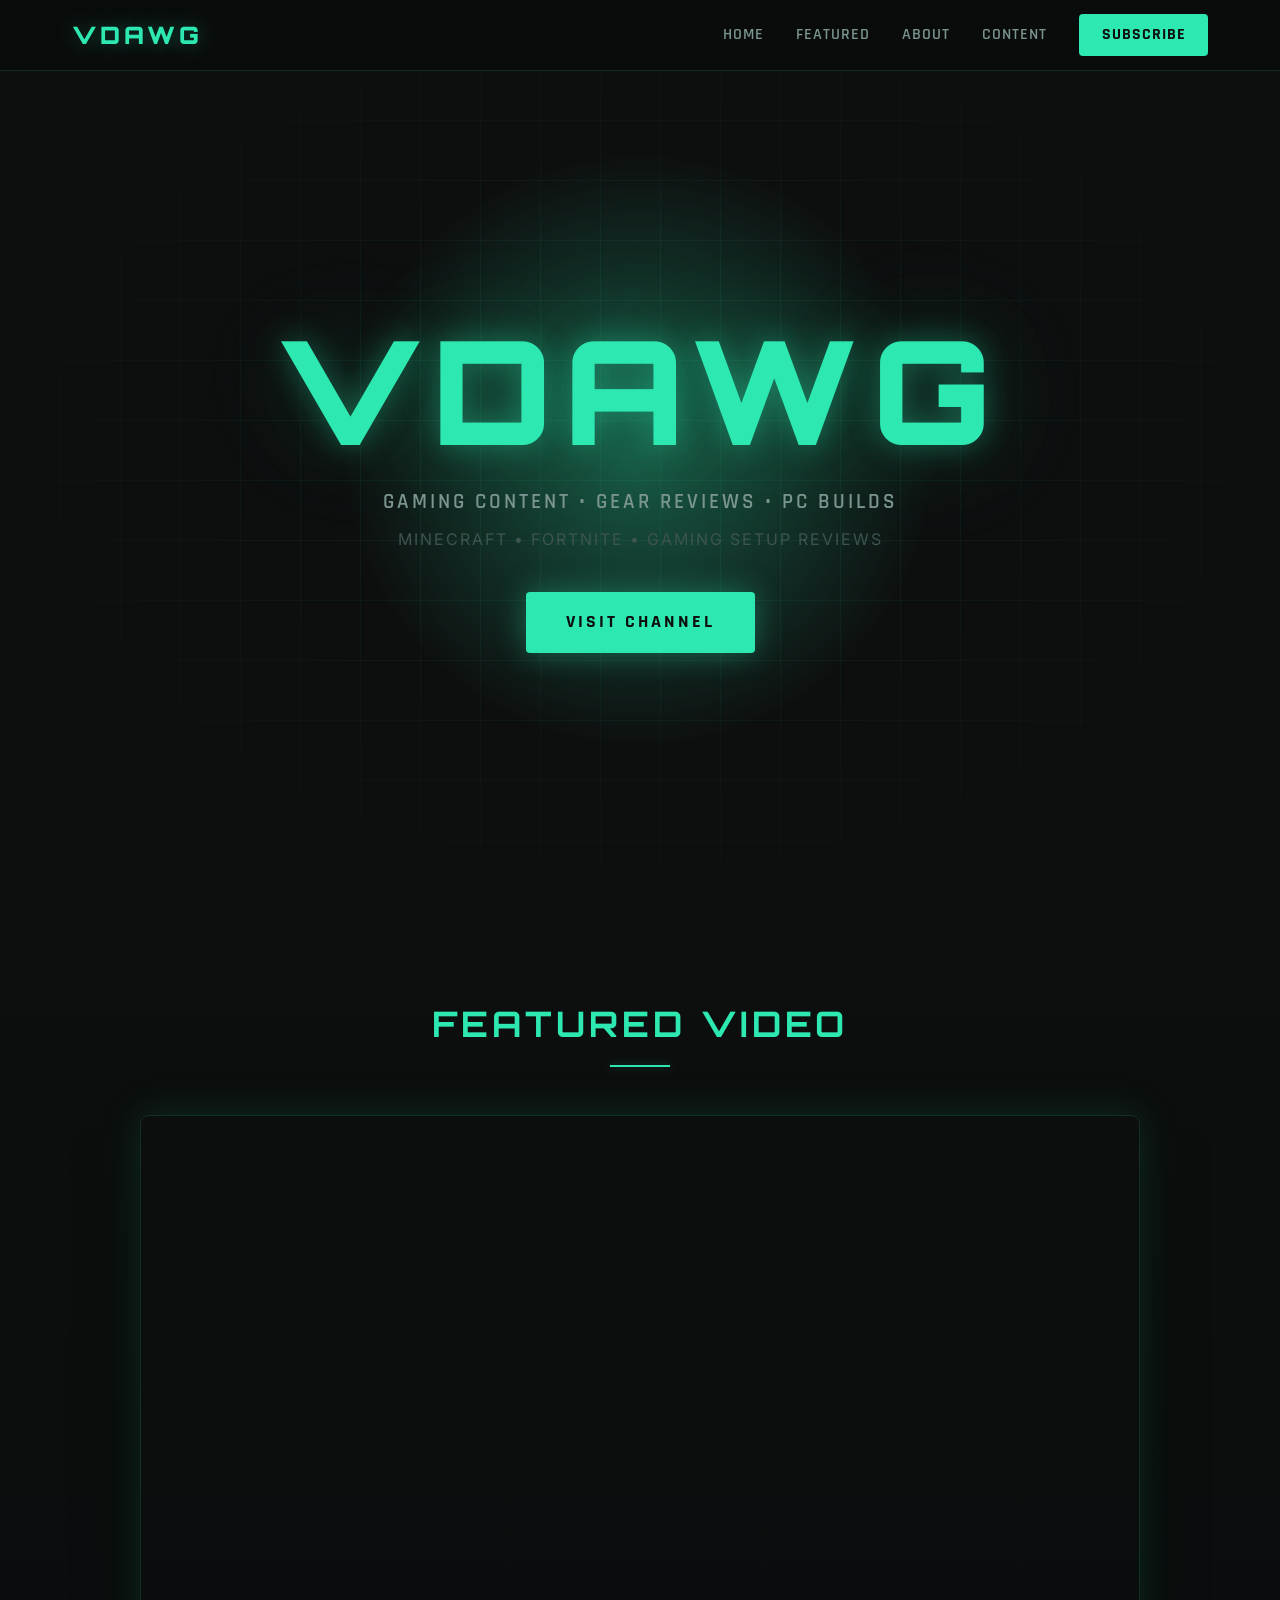
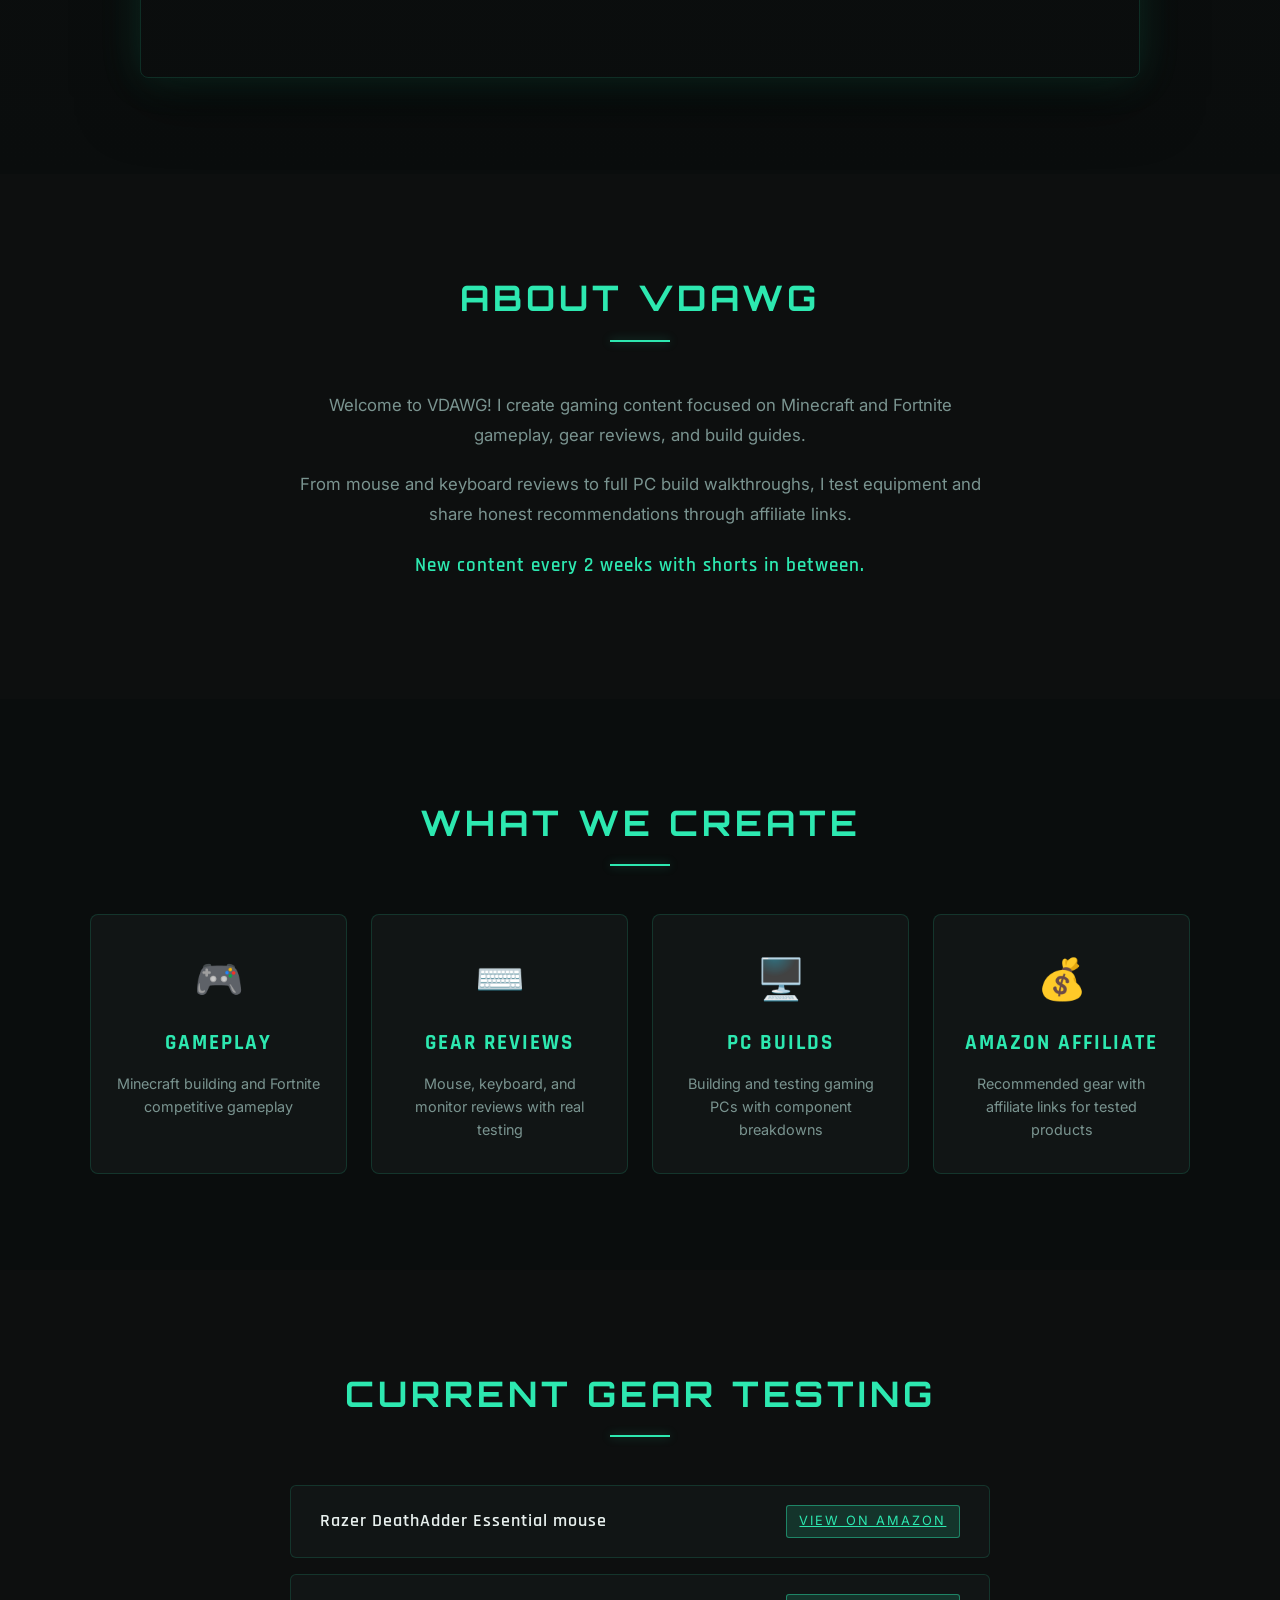
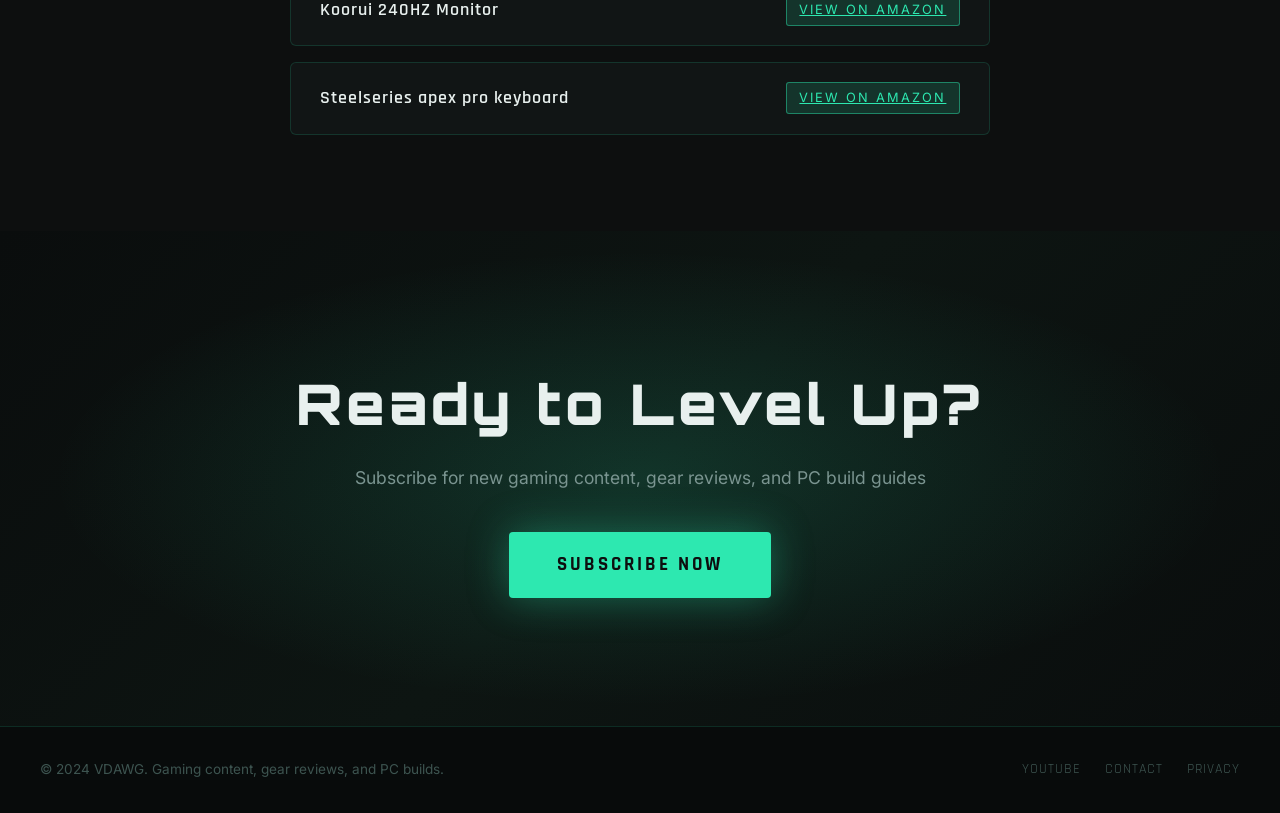
<file: index.html>
<!DOCTYPE html>
<html lang="en">
<head>
    <meta name="google-site-verification" content="JbVpIy8wLF8pyGEG6J0cIIRfH7KqVqKTUh-JMNuS1cc" />
    <meta charset="UTF-8">
    <meta name="viewport" content="width=device-width, initial-scale=1.0">
    <title>VDAWG - Gaming Channel</title>
    <link rel="icon" type="image/x-icon" href="favicon.ico">
    <link rel="stylesheet" href="style.css">
</head>
<body>
    <!-- Navigation Header -->
    <header class="navbar">
        <div class="navbar-container">
            <div class="logo">
                <h1>VDAWG</h1>
            </div>
            <nav class="nav-links">
                <a href="#home">Home</a>
                <a href="#featured">Featured</a>
                <a href="#about">About</a>
                <a href="#content">Content</a>
                <a href="#subscribe" class="cta-btn">Subscribe</a>
            </nav>
        </div>
    </header>

    <!-- Hero Section -->
    <section id="home" class="hero">
        <div class="hero-content">
            <h2 class="hero-title">VDAWG</h2>
            <p class="hero-subtitle">Gaming Content • Gear Reviews • PC Builds</p>
            <p class="hero-description">Minecraft • Fortnite • Gaming Setup Reviews</p>
            <a href="https://www.youtube.com/@VDAWG4" class="hero-cta" target="_blank">Visit Channel</a>
        </div>
        <div class="hero-glow"></div>
    </section>

    <!-- Featured Video Section -->
    <section id="featured" class="featured">
        <div class="featured-container">
            <h2 class="section-title">Featured Video</h2>
            <div class="video-wrapper">
                <iframe 
                    width="100%" 
                    height="600" 
                    src="https://www.youtube.com/watch?v=b9NIienoxk4" 
                    title="VDAWG Featured Video"
                    frameborder="0" 
                    allow="accelerometer; autoplay; clipboard-write; encrypted-media; gyroscope; picture-in-picture" 
                    allowfullscreen>
                </iframe>
            </div>
        </div>
    </section>

    <!-- About Section -->
    <section id="about" class="about">
        <div class="about-container">
            <h2 class="section-title">About VDAWG</h2>
            <div class="about-content">
                <p>Welcome to VDAWG! I create gaming content focused on Minecraft and Fortnite gameplay, gear reviews, and build guides.</p>
                <p>From mouse and keyboard reviews to full PC build walkthroughs, I test equipment and share honest recommendations through affiliate links.</p>
                <p class="highlight">New content every 2 weeks with shorts in between.</p>
            </div>
        </div>
    </section>

    <!-- Content Categories -->
    <section id="content" class="content-grid">
        <h2 class="section-title">What We Create</h2>
        <div class="grid-container">
            <div class="content-card">
                <div class="card-icon">🎮</div>
                <h3>Gameplay</h3>
                <p>Minecraft building and Fortnite competitive gameplay</p>
            </div>
            <div class="content-card">
                <div class="card-icon">⌨️</div>
                <h3>Gear Reviews</h3>
                <p>Mouse, keyboard, and monitor reviews with real testing</p>
            </div>
            <div class="content-card">
                <div class="card-icon">🖥️</div>
                <h3>PC Builds</h3>
                <p>Building and testing gaming PCs with component breakdowns</p>
            </div>
            <div class="content-card">
                <div class="card-icon">💰</div>
                <h3>Amazon Affiliate</h3>
                <p>Recommended gear with affiliate links for tested products</p>
            </div>
        </div>
    </section>

    <!-- Gear Testing Section -->
    <section class="gear-section">
        <h2 class="section-title">Current Gear Testing</h2>
        <div class="gear-list">
            <div class="gear-item">
    <span class="gear-name">Razer DeathAdder Essential mouse</span>
    <a href="https://amzn.to/43EEmYk" 
       class="gear-type gear-link" 
       target="_blank">
       View on Amazon
    </a>
</div>
           <div class="gear-item">
    <span class="gear-name">Koorui 240HZ Monitor</span>
    <a href="https://amzn.to/4nWjzc6" 
       class="gear-type gear-link" 
       target="_blank">
       View on Amazon
    </a>
</div>
           <div class="gear-item">
    <span class="gear-name">Steelseries apex pro keyboard</span>
    <a href="https://amzn.to/4o27lPg" 
       class="gear-type gear-link" 
       target="_blank">
       View on Amazon
    </a>
</div>
        </div>
    </section>

    <!-- Subscribe CTA Section -->
    <section id="subscribe" class="subscribe-section">
        <div class="subscribe-container">
            <h2>Ready to Level Up?</h2>
            <p>Subscribe for new gaming content, gear reviews, and PC build guides</p>
            <a href="https://www.youtube.com/@VDAWG4" class="subscribe-btn" target="_blank">Subscribe Now</a>
        </div>
    </section>

    <!-- Footer -->
    <footer class="footer">
        <div class="footer-content">
            <p>&copy; 2024 VDAWG. Gaming content, gear reviews, and PC builds.</p>
            <div class="footer-links">
                <a href="https://www.youtube.com/@VDAWG4" target="_blank">YouTube</a>
                <a href="#">Contact</a>
                <a href="#">Privacy</a>
            </div>
        </div>
    </footer>

    <script src="script.js"></script>
</body>
</html>
</file>
<file: style.css>
/* ================================
   VDAWG - Gaming Channel CSS
   Theme: Dark + Teal (#2DE8B0)
================================ */

@import url('https://fonts.googleapis.com/css2?family=Rajdhani:wght@400;600;700&family=Orbitron:wght@400;700;900&family=Inter:wght@300;400;500&display=swap');

/* ---- CSS Variables ---- */
:root {
    --teal: #2DE8B0;
    --teal-dim: #1ab882;
    --teal-glow: rgba(45, 232, 176, 0.15);
    --teal-glow-strong: rgba(45, 232, 176, 0.35);
    --bg-dark: #0d0f0f;
    --bg-card: #111515;
    --bg-card-hover: #161c1c;
    --bg-nav: rgba(10, 12, 12, 0.92);
    --text-primary: #e8f0ee;
    --text-secondary: #7a9490;
    --text-muted: #3d5450;
    --border: rgba(45, 232, 176, 0.15);
    --border-hover: rgba(45, 232, 176, 0.45);
    --font-display: 'Orbitron', monospace;
    --font-heading: 'Rajdhani', sans-serif;
    --font-body: 'Inter', sans-serif;
}

/* ---- Reset & Base ---- */
*, *::before, *::after {
    margin: 0;
    padding: 0;
    box-sizing: border-box;
}

html {
    scroll-behavior: smooth;
}

body {
    background-color: var(--bg-dark);
    color: var(--text-primary);
    font-family: var(--font-body);
    line-height: 1.6;
    overflow-x: hidden;
}

/* Scrollbar */
::-webkit-scrollbar { width: 6px; }
::-webkit-scrollbar-track { background: var(--bg-dark); }
::-webkit-scrollbar-thumb { background: var(--teal-dim); border-radius: 3px; }

/* ---- Navbar ---- */
.navbar {
    position: fixed;
    top: 0;
    left: 0;
    right: 0;
    z-index: 100;
    background: var(--bg-nav);
    backdrop-filter: blur(12px);
    border-bottom: 1px solid var(--border);
}

.navbar-container {
    max-width: 1200px;
    margin: 0 auto;
    padding: 0 2rem;
    height: 70px;
    display: flex;
    align-items: center;
    justify-content: space-between;
}

.logo h1 {
    font-family: var(--font-display);
    font-size: 1.5rem;
    font-weight: 900;
    color: var(--teal);
    letter-spacing: 4px;
    text-shadow: 0 0 20px var(--teal-glow-strong);
}

.nav-links {
    display: flex;
    align-items: center;
    gap: 2rem;
}

.nav-links a {
    font-family: var(--font-heading);
    font-size: 1rem;
    font-weight: 600;
    color: var(--text-secondary);
    text-decoration: none;
    letter-spacing: 1px;
    text-transform: uppercase;
    transition: color 0.2s ease;
    position: relative;
}

.nav-links a::after {
    content: '';
    position: absolute;
    bottom: -4px;
    left: 0;
    width: 0;
    height: 1px;
    background: var(--teal);
    transition: width 0.3s ease;
}

.nav-links a:hover {
    color: var(--teal);
}

.nav-links a:hover::after {
    width: 100%;
}

.cta-btn {
    background: var(--teal) !important;
    color: var(--bg-dark) !important;
    padding: 0.5rem 1.4rem;
    border-radius: 4px;
    font-weight: 700 !important;
    transition: box-shadow 0.2s ease, transform 0.2s ease !important;
}

.cta-btn:hover {
    box-shadow: 0 0 20px var(--teal-glow-strong) !important;
    transform: translateY(-1px);
}

.cta-btn::after {
    display: none !important;
}

/* ---- Hero Section ---- */
.hero {
    min-height: 100vh;
    display: flex;
    align-items: center;
    justify-content: center;
    position: relative;
    overflow: hidden;
    padding-top: 70px;
}

/* Background grid pattern */
.hero::before {
    content: '';
    position: absolute;
    inset: 0;
    background-image: 
        linear-gradient(var(--border) 1px, transparent 1px),
        linear-gradient(90deg, var(--border) 1px, transparent 1px);
    background-size: 60px 60px;
    mask-image: radial-gradient(ellipse at center, black 30%, transparent 80%);
    opacity: 0.4;
}

/* Ambient glow blob */
.hero-glow {
    position: absolute;
    width: 600px;
    height: 600px;
    border-radius: 50%;
    background: radial-gradient(circle, var(--teal-glow-strong) 0%, transparent 70%);
    top: 50%;
    left: 50%;
    transform: translate(-50%, -50%);
    animation: pulse 4s ease-in-out infinite;
    pointer-events: none;
}

@keyframes pulse {
    0%, 100% { opacity: 0.6; transform: translate(-50%, -50%) scale(1); }
    50% { opacity: 1; transform: translate(-50%, -50%) scale(1.1); }
}

.hero-content {
    position: relative;
    z-index: 2;
    text-align: center;
    animation: fadeUp 0.8s ease forwards;
}

@keyframes fadeUp {
    from { opacity: 0; transform: translateY(30px); }
    to { opacity: 1; transform: translateY(0); }
}

.hero-title {
    font-family: var(--font-display);
    font-size: clamp(4rem, 12vw, 9rem);
    font-weight: 900;
    color: var(--teal);
    letter-spacing: 12px;
    text-shadow: 
        0 0 30px var(--teal-glow-strong),
        0 0 80px var(--teal-glow),
        0 0 120px var(--teal-glow);
    line-height: 1;
    margin-bottom: 1.5rem;
}

.hero-subtitle {
    font-family: var(--font-heading);
    font-size: 1.3rem;
    font-weight: 600;
    color: var(--text-secondary);
    letter-spacing: 3px;
    text-transform: uppercase;
    margin-bottom: 0.5rem;
    animation: fadeUp 0.8s ease 0.2s both;
}

.hero-description {
    font-family: var(--font-body);
    font-size: 1rem;
    color: var(--text-muted);
    letter-spacing: 2px;
    text-transform: uppercase;
    margin-bottom: 2.5rem;
    animation: fadeUp 0.8s ease 0.3s both;
}

.hero-cta {
    display: inline-block;
    font-family: var(--font-heading);
    font-size: 1.1rem;
    font-weight: 700;
    letter-spacing: 3px;
    text-transform: uppercase;
    color: var(--bg-dark);
    background: var(--teal);
    padding: 1rem 2.5rem;
    border-radius: 4px;
    text-decoration: none;
    transition: all 0.3s ease;
    box-shadow: 0 0 30px var(--teal-glow-strong);
    animation: fadeUp 0.8s ease 0.4s both;
}

.hero-cta:hover {
    background: #fff;
    box-shadow: 0 0 50px var(--teal-glow-strong), 0 0 100px var(--teal-glow);
    transform: translateY(-3px);
}

/* ---- Section Titles ---- */
.section-title {
    font-family: var(--font-display);
    font-size: clamp(1.5rem, 4vw, 2.2rem);
    font-weight: 700;
    color: var(--teal);
    text-align: center;
    letter-spacing: 4px;
    text-transform: uppercase;
    margin-bottom: 3rem;
    position: relative;
}

.section-title::after {
    content: '';
    display: block;
    width: 60px;
    height: 2px;
    background: var(--teal);
    margin: 0.8rem auto 0;
    box-shadow: 0 0 10px var(--teal-glow-strong);
}

/* ---- Featured Video ---- */
.featured {
    padding: 6rem 2rem;
    background: linear-gradient(180deg, var(--bg-dark) 0%, #0a0d0d 100%);
}

.featured-container {
    max-width: 1000px;
    margin: 0 auto;
}

.video-wrapper {
    position: relative;
    border: 1px solid var(--border);
    border-radius: 8px;
    overflow: hidden;
    box-shadow: 
        0 0 40px var(--teal-glow),
        0 20px 60px rgba(0,0,0,0.5);
    transition: box-shadow 0.3s ease;
}

.video-wrapper:hover {
    box-shadow: 
        0 0 60px var(--teal-glow-strong),
        0 20px 60px rgba(0,0,0,0.5);
}

.video-wrapper iframe {
    display: block;
    width: 100%;
    aspect-ratio: 16/9;
    height: auto;
}

/* ---- About Section ---- */
.about {
    padding: 6rem 2rem;
    background: var(--bg-dark);
}

.about-container {
    max-width: 700px;
    margin: 0 auto;
    text-align: center;
}

.about-content p {
    font-size: 1.05rem;
    color: var(--text-secondary);
    margin-bottom: 1.2rem;
    line-height: 1.8;
}

.about-content .highlight {
    color: var(--teal);
    font-family: var(--font-heading);
    font-size: 1.2rem;
    font-weight: 600;
    letter-spacing: 1px;
}

/* ---- Content Grid ---- */
.content-grid {
    padding: 6rem 2rem;
    background: #0a0d0d;
}

.grid-container {
    max-width: 1100px;
    margin: 0 auto;
    display: grid;
    grid-template-columns: repeat(auto-fit, minmax(220px, 1fr));
    gap: 1.5rem;
}

.content-card {
    background: var(--bg-card);
    border: 1px solid var(--border);
    border-radius: 8px;
    padding: 2rem 1.5rem;
    text-align: center;
    transition: all 0.3s ease;
    position: relative;
    overflow: hidden;
}

.content-card::before {
    content: '';
    position: absolute;
    top: 0;
    left: 0;
    right: 0;
    height: 2px;
    background: var(--teal);
    transform: scaleX(0);
    transition: transform 0.3s ease;
}

.content-card:hover {
    background: var(--bg-card-hover);
    border-color: var(--border-hover);
    transform: translateY(-5px);
    box-shadow: 0 10px 30px rgba(0,0,0,0.3), 0 0 20px var(--teal-glow);
}

.content-card:hover::before {
    transform: scaleX(1);
}

.card-icon {
    font-size: 2.5rem;
    margin-bottom: 1rem;
    display: block;
}

.content-card h3 {
    font-family: var(--font-heading);
    font-size: 1.3rem;
    font-weight: 700;
    color: var(--teal);
    letter-spacing: 2px;
    text-transform: uppercase;
    margin-bottom: 0.75rem;
}

.content-card p {
    font-size: 0.9rem;
    color: var(--text-secondary);
    line-height: 1.6;
}

/* ---- Gear Section ---- */
.gear-section {
    padding: 6rem 2rem;
    background: var(--bg-dark);
}

.gear-list {
    max-width: 700px;
    margin: 0 auto;
    display: flex;
    flex-direction: column;
    gap: 1rem;
}

.gear-item {
    display: flex;
    justify-content: space-between;
    align-items: center;
    padding: 1.2rem 1.8rem;
    background: var(--bg-card);
    border: 1px solid var(--border);
    border-radius: 6px;
    transition: all 0.3s ease;
    cursor: default;
}

.gear-item:hover {
    border-color: var(--border-hover);
    background: var(--bg-card-hover);
    box-shadow: 0 0 15px var(--teal-glow);
    transform: translateX(6px);
}

.gear-name {
    font-family: var(--font-heading);
    font-size: 1.1rem;
    font-weight: 600;
    color: var(--text-primary);
    letter-spacing: 1px;
}

.gear-type {
    font-family: var(--font-body);
    font-size: 0.8rem;
    color: var(--teal);
    text-transform: uppercase;
    letter-spacing: 2px;
    background: var(--teal-glow);
    padding: 0.3rem 0.8rem;
    border-radius: 3px;
    border: 1px solid var(--border-hover);
}

/* ---- Subscribe Section ---- */
.subscribe-section {
    padding: 8rem 2rem;
    background: linear-gradient(135deg, #0a0d0d 0%, #0d1512 50%, #0a0d0d 100%);
    text-align: center;
    position: relative;
    overflow: hidden;
}

.subscribe-section::before {
    content: '';
    position: absolute;
    inset: 0;
    background: radial-gradient(ellipse at center, var(--teal-glow) 0%, transparent 65%);
    pointer-events: none;
}

.subscribe-container {
    position: relative;
    z-index: 2;
}

.subscribe-container h2 {
    font-family: var(--font-display);
    font-size: clamp(2rem, 5vw, 3.5rem);
    font-weight: 900;
    color: var(--text-primary);
    letter-spacing: 4px;
    margin-bottom: 1rem;
}

.subscribe-container p {
    font-size: 1.1rem;
    color: var(--text-secondary);
    margin-bottom: 2.5rem;
}

.subscribe-btn {
    display: inline-block;
    font-family: var(--font-heading);
    font-size: 1.2rem;
    font-weight: 700;
    letter-spacing: 3px;
    text-transform: uppercase;
    color: var(--bg-dark);
    background: var(--teal);
    padding: 1.1rem 3rem;
    border-radius: 4px;
    text-decoration: none;
    transition: all 0.3s ease;
    box-shadow: 0 0 40px var(--teal-glow-strong);
}

.subscribe-btn:hover {
    transform: translateY(-4px);
    box-shadow: 0 0 60px var(--teal-glow-strong), 0 10px 30px rgba(0,0,0,0.4);
}

/* ---- Footer ---- */
.footer {
    background: #080b0b;
    border-top: 1px solid var(--border);
    padding: 2rem;
}

.footer-content {
    max-width: 1200px;
    margin: 0 auto;
    display: flex;
    justify-content: space-between;
    align-items: center;
    flex-wrap: wrap;
    gap: 1rem;
}

.footer-content p {
    font-size: 0.85rem;
    color: var(--text-muted);
}

.footer-links {
    display: flex;
    gap: 1.5rem;
}

.footer-links a {
    font-size: 0.85rem;
    color: var(--text-muted);
    text-decoration: none;
    transition: color 0.2s ease;
    font-family: var(--font-heading);
    letter-spacing: 1px;
    text-transform: uppercase;
}

.footer-links a:hover {
    color: var(--teal);
}

/* ---- Responsive ---- */
@media (max-width: 768px) {
    .nav-links {
        gap: 1rem;
    }

    .nav-links a {
        font-size: 0.85rem;
    }

    .hero-title {
        letter-spacing: 6px;
    }

    .footer-content {
        flex-direction: column;
        text-align: center;
    }

    .gear-item {
        flex-direction: column;
        gap: 0.5rem;
        text-align: center;
    }
}

@media (max-width: 480px) {
    .nav-links .cta-btn {
        display: none;
    }

    .grid-container {
        grid-template-columns: 1fr;
    }
}
</file>
